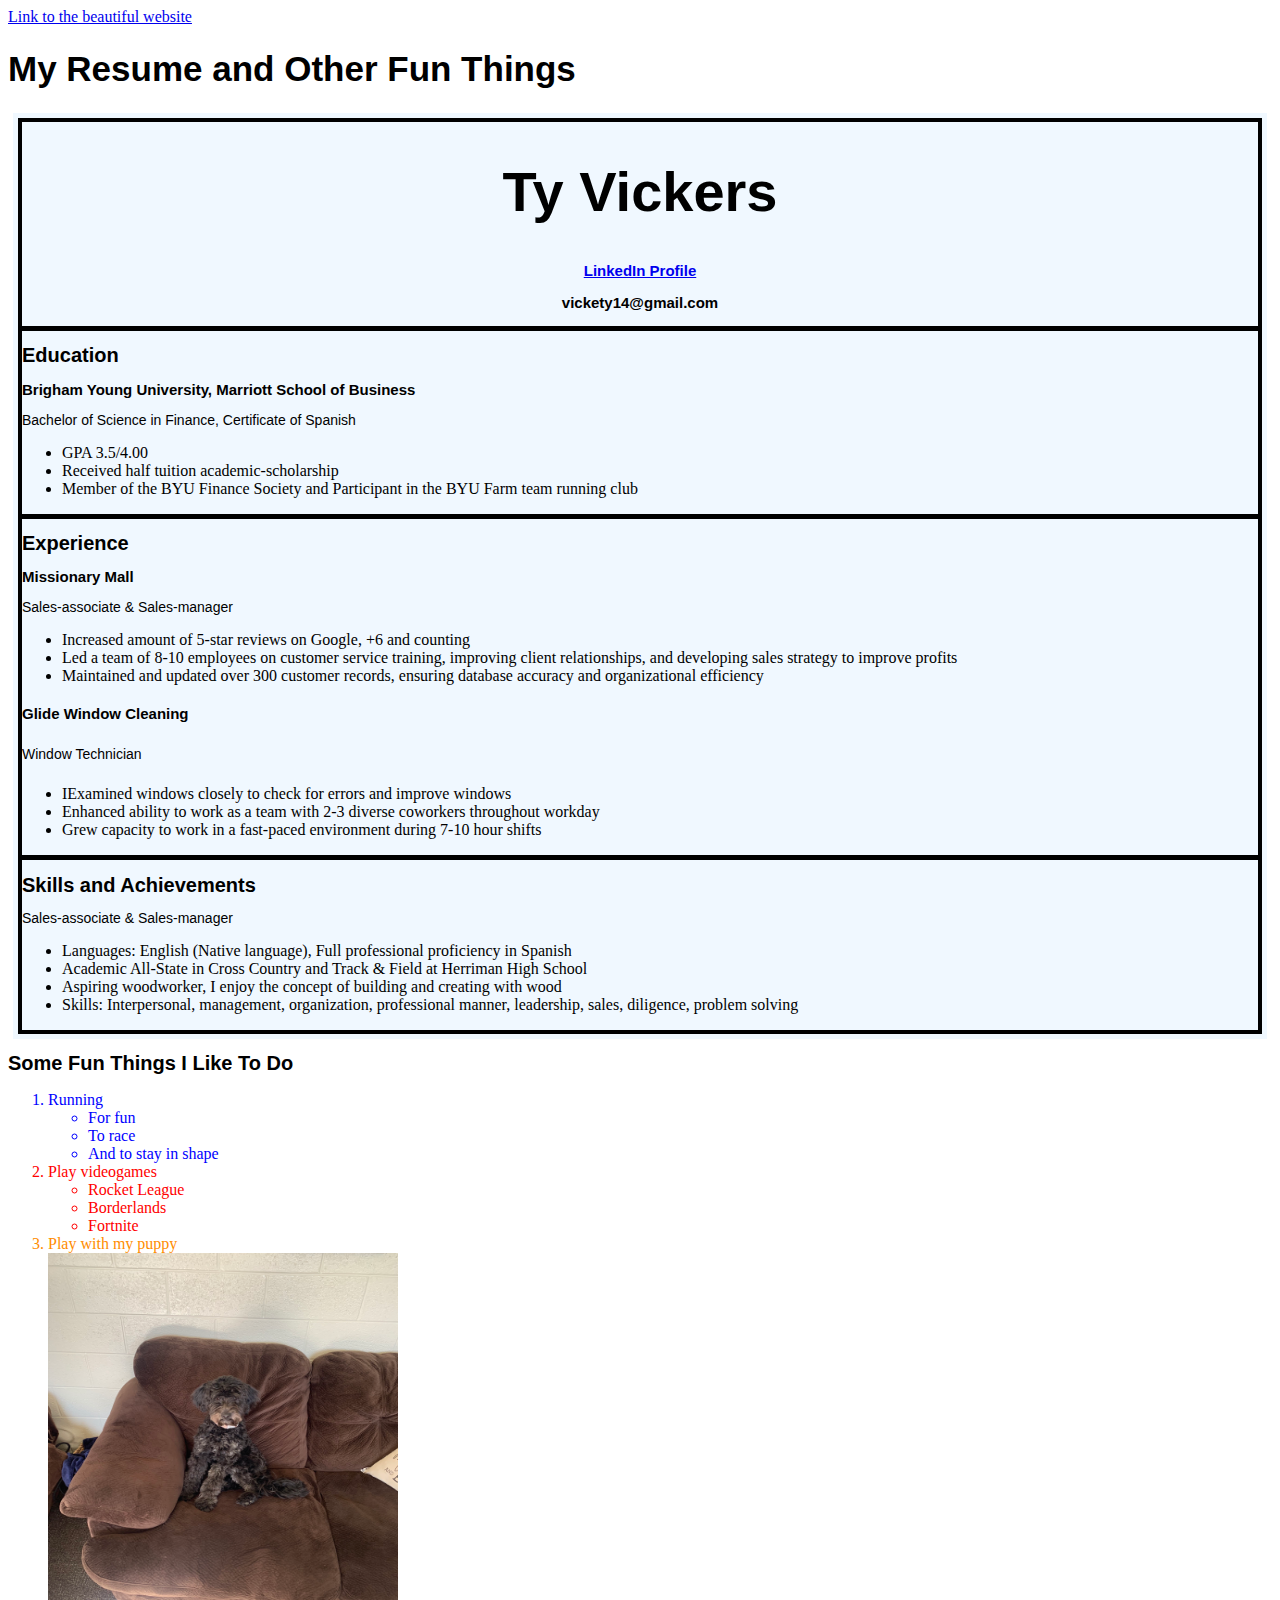
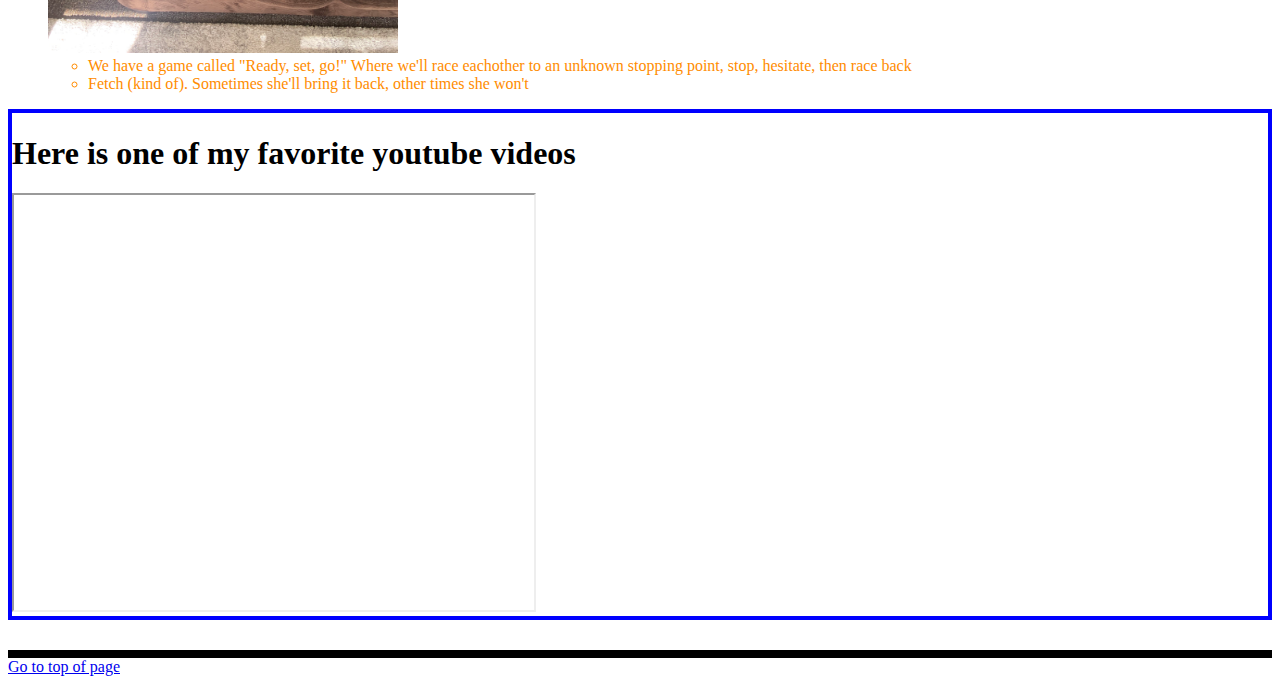
<file: customhtml.html>
<!DOCTYPE html>
<html lang="en">
<head>
    <title>Custom Page</title>
    <meta charset="UTF-8">
    <meta name="viewport" content="width=device-width, initial-scale=1.0">
    
    <link rel="stylesheet" href="css/custom.css"
</head>
<body>
    <a id="topid" href="index.html" target="_blank">Link to the beautiful website</a>
    <h1 class="headingsize">My Resume and Other Fun Things</h1>
    <div class="ycontainer">
        <div class="resumetitle">
            <h1>Ty Vickers</h1>
            <h2 class="ysubtext"> <a href="https://www.linkedin.com/in/ty-vickers" target="_blank">LinkedIn Profile</a> </h2>
            <h3 class="ysubtext">vickety14@gmail.com</h3>
        </div>

        <div class="resumeeducation">
            <h1 class="ysubheading">Education</h1>
            <h2 class="ysubtext">Brigham Young University, Marriott School of Business</h2>
            <h3 class="ysubsubtext">Bachelor of Science in Finance, Certificate of Spanish</h3>

            <ul>
                <li>GPA 3.5/4.00</li>
                <li>Received half tuition academic-scholarship</li>
                <li>Member of the BYU Finance Society and Participant in the BYU Farm team running club</li>
            </ul>
        </div>

        <div class="resumeexperience">
            <h1 class="ysubheading">Experience</h1>
            <h2 class="ysubtext">Missionary Mall</h2>
            <h3 class="ysubsubtext">Sales-associate & Sales-manager</h3>

            <ul>
                <li>Increased amount of 5-star reviews on Google, +6 and counting</li>
                <li>Led a team of 8-10 employees on customer service training,  improving client relationships, and developing sales strategy to improve profits
                </li>
                <li>Maintained and updated over 300 customer records, ensuring database accuracy and organizational efficiency
                </li>
            </ul>

            <h4 class="ysubtext">Glide Window Cleaning</h4>
            <h5 class="ysubsubtext">Window Technician</h5>
            <ul>
                <li>IExamined windows closely to check for errors and improve windows</li>
                <li>Enhanced ability to work as a team with 2-3 diverse coworkers throughout workday
                </li>
                <li>Grew capacity to work in a fast-paced environment during 7-10 hour shifts
                </li>
            </ul>

        </div>

         <div class="resumeskills">
            <h1 class="ysubheading">Skills and Achievements</h1>
            <h2 class="ysubsubtext">Sales-associate & Sales-manager</h2>

            <ul>
                <li>Languages: English (Native language), Full professional proficiency in Spanish</li>
                <li>Academic All-State in Cross Country and Track & Field at Herriman High School
                </li>
                <li>Aspiring woodworker, I enjoy the concept of building and creating with wood
                </li>
                <li>Skills: Interpersonal, management, organization, professional manner, leadership, sales, diligence, problem solving
                </li>
            </ul>
        </div>
    </div>
    <h1 class="subheading">Some Fun Things I Like To Do</h1>
    <ol>
        <li class="colortext1">Running</li>
        <ul class="colortext1">
            <li>For fun</li>
            <li>To race</li>
            <li>And to stay in shape</li>
        </ul>
        <li class="colortext2">Play videogames</li>
        <ul class="colortext2">
            <li>Rocket League</li>
            <li>Borderlands</li>
            <li>Fortnite</li>
        </ul>
        <li class="colortext3">Play with my puppy</li>
        <img src="assets/img/puppers.jpg" alt="Picture of my puppy" style="float:initial;width:350px;height: 400px;">
        <ul class="colortext3">
            <li>We have a game called "Ready, set, go!" Where we'll race eachother to an unknown stopping point, stop, hesitate, then race back</li>
            <li>Fetch (kind of). Sometimes she'll bring it back, other times she won't</li>
        </ul>
    </ol>
<div class="youtube">
    <h1>Here is one of my favorite youtube videos</h1>
<iframe width="520" height="415"
src="https://www.youtube.com/embed/UeNfacjKyXk">
</iframe>
</div>
</body>
<div class='tableauPlaceholder' id='viz1718641919215' style='position: relative'><noscript><a href='#'><img alt='S&amp;P 500 Stock Analysis ' src='https:&#47;&#47;public.tableau.com&#47;static&#47;images&#47;NF&#47;NFLXvsEntertainmentNVDAvsSemicondutors&#47;SP500StockAnalysis&#47;1_rss.png' style='border: none' /></a></noscript><object class='tableauViz'  style='display:none;'><param name='host_url' value='https%3A%2F%2Fpublic.tableau.com%2F' /> <param name='embed_code_version' value='3' /> <param name='site_root' value='' /><param name='name' value='NFLXvsEntertainmentNVDAvsSemicondutors&#47;SP500StockAnalysis' /><param name='tabs' value='no' /><param name='toolbar' value='yes' /><param name='static_image' value='https:&#47;&#47;public.tableau.com&#47;static&#47;images&#47;NF&#47;NFLXvsEntertainmentNVDAvsSemicondutors&#47;SP500StockAnalysis&#47;1.png' /> <param name='animate_transition' value='yes' /><param name='display_static_image' value='yes' /><param name='display_spinner' value='yes' /><param name='display_overlay' value='yes' /><param name='display_count' value='yes' /><param name='language' value='en-US' /></object></div>                <script type='text/javascript'>                    var divElement = document.getElementById('viz1718641919215');                    var vizElement = divElement.getElementsByTagName('object')[0];                    vizElement.style.width='1500px';vizElement.style.height='927px';                    var scriptElement = document.createElement('script');                    scriptElement.src = 'https://public.tableau.com/javascripts/api/viz_v1.js';                    vizElement.parentNode.insertBefore(scriptElement, vizElement);                </script>
<a href="#topid">Go to top of page</a>
</html>
</file>
<file: css/custom.css>
/* .post-preview a{  */
     /* color: red  */
/* } */

#mainNav{
    position:fixed;
    /* text-decoration:underline; */
    /* font-style:italic; */
    /* font-weight:bold; */
}

.tableauPlaceholder{
clear:both;
margin-top: 30px;
border: 4px solid black;

}
.headingsize{
    font-size:35px;
    font-family:Arial, Helvetica, sans-serif
}
.subheading{
    font-size: 20px;
    font-family:'Lucida Sans', 'Lucida Sans Regular', 'Lucida Grande', 'Lucida Sans Unicode', Geneva, Verdana, sans-serif;

}
.subsubtext{
    font-size: 14px;
    font-family:'Lucida Sans', 'Lucida Sans Regular', 'Lucida Grande', 'Lucida Sans Unicode', Geneva, Verdana, sans-serif;
    font-weight:lighter
}
.subtext{
    font-size: 15px;
    font-family:'Gill Sans', 'Gill Sans MT', Calibri, 'Trebuchet MS', sans-serif
}

.container{
    border: 3px;
    padding: 5px;
    margin: 5px;
}
.ycontainer{
    border: 3px;
    padding: 5px;
    margin: 5px;
    background-color: aliceblue;
}

.resumetitle{
    font-family:'Lucida Sans', 'Lucida Sans Regular', 'Lucida Grande', 'Lucida Sans Unicode', Geneva, Verdana, sans-serif;
    font-size: 28px;
    font-weight:300;
    text-align:center;
    border: 4px solid black;
    
}

.resumeeducation{
    border: 4px solid black;
    border-top: 1px solid black;
}

.resumeexperience{
    border: 4px solid black;
    border-top: 1px solid black;
}

.resumeskills{
    border: 4px solid black;
    border-top: 1px solid black;
}

.colortext1{
    color:blue;
}
.colortext2{
    color:red;
}
.colortext3{
    color:darkorange;
}

.youtube{
    border: 4px solid blue
}

.ysubheading{
    font-size: 20px;
    font-family:'Lucida Sans', 'Lucida Sans Regular', 'Lucida Grande', 'Lucida Sans Unicode', Geneva, Verdana, sans-serif;

}
.ysubsubtext{
    font-size: 14px;
    font-family:'Lucida Sans', 'Lucida Sans Regular', 'Lucida Grande', 'Lucida Sans Unicode', Geneva, Verdana, sans-serif;
    font-weight:lighter
}
.ysubtext{
    font-size: 15px;
    font-family:'Gill Sans', 'Gill Sans MT', Calibri, 'Trebuchet MS', sans-serif
}

.center{
    display:block;
    margin-left:auto;
    margin-right:auto;
    position:relative;
}
</file>
